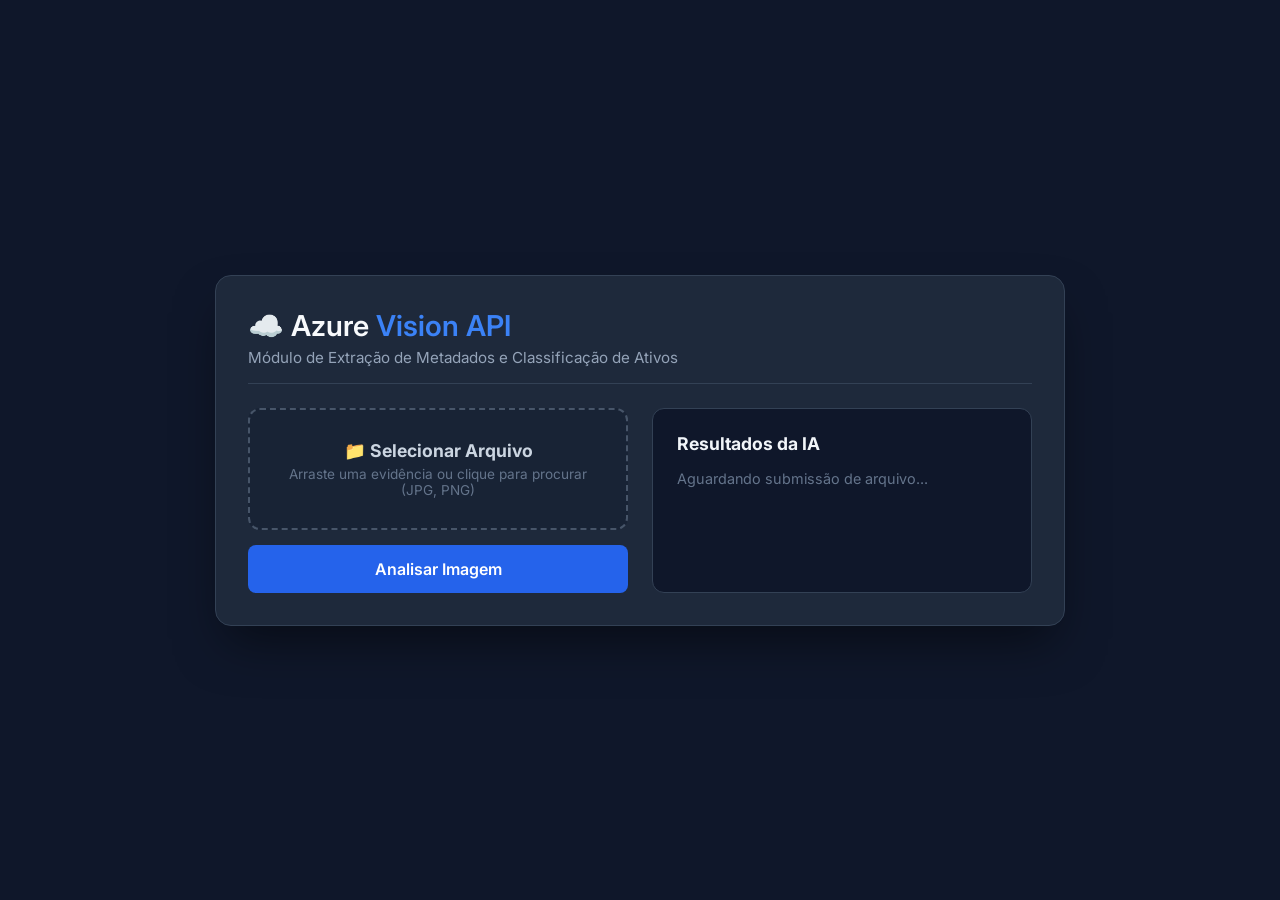
<file: Labs/Lab_ComputerVisionFinal/template/index.html>
<!DOCTYPE html>
<html lang="pt-BR">
<head>
    <meta charset="UTF-8">
    <meta name="viewport" content="width=device-width, initial-scale=1.0">
    <title>Azure Vision | AI Operations</title>
    <style>
        /* CSS Reset e Variáveis */
        @import url('https://fonts.googleapis.com/css2?family=Inter:wght@400;500;600;700&display=swap');
        * { margin: 0; padding: 0; box-sizing: border-box; font-family: 'Inter', sans-serif; }
        
        body { 
            background-color: #0f172a; 
            color: #e2e8f0; 
            display: flex; 
            justify-content: center; 
            align-items: center; 
            min-height: 100vh; 
            padding: 20px; 
        }

        /* Container Principal */
        .dashboard { 
            background: #1e293b; 
            border: 1px solid #334155; 
            border-radius: 16px; 
            padding: 32px; 
            width: 100%; 
            max-width: 850px; 
            box-shadow: 0 25px 50px -12px rgba(0, 0, 0, 0.5); 
        }

        /* Cabeçalho */
        header { border-bottom: 1px solid #334155; padding-bottom: 16px; margin-bottom: 24px; }
        h1 { font-size: 1.8rem; font-weight: 600; color: #f8fafc; }
        h1 span { color: #3b82f6; }
        p.subtitle { color: #94a3b8; font-size: 0.95rem; margin-top: 5px; }

        /* Layout em Grid (2 Colunas) */
        .grid { display: grid; grid-template-columns: 1fr 1fr; gap: 24px; }
        @media (max-width: 768px) { .grid { grid-template-columns: 1fr; } }

        /* Área de Upload e Preview */
        .upload-section { display: flex; flex-direction: column; gap: 15px; }
        
        .upload-area { 
            border: 2px dashed #475569; 
            border-radius: 12px; 
            padding: 30px 20px; 
            text-align: center; 
            transition: all 0.3s ease; 
            cursor: pointer; 
            position: relative; 
            background: #0f172a50;
        }
        .upload-area:hover { border-color: #3b82f6; background: #1e293b; }
        .upload-area input { position: absolute; top: 0; left: 0; width: 100%; height: 100%; opacity: 0; cursor: pointer; }
        .upload-area h3 { color: #cbd5e1; font-size: 1.1rem; }
        .upload-area p { color: #64748b; font-size: 0.85rem; margin-top: 5px; }
        
        #preview { 
            max-width: 100%; 
            border-radius: 8px; 
            display: none; 
            border: 1px solid #334155;
        }

        /* Botão de Ação */
        .btn { 
            background: #2563eb; 
            color: white; 
            border: none; 
            padding: 14px; 
            border-radius: 8px; 
            font-weight: 600; 
            font-size: 1rem; 
            cursor: pointer; 
            transition: background 0.2s, transform 0.1s; 
            width: 100%;
        }
        .btn:hover { background: #1d4ed8; }
        .btn:active { transform: scale(0.98); }

        /* Painel de Resultados */
        .results-panel { 
            background: #0f172a; 
            border-radius: 12px; 
            padding: 24px; 
            border: 1px solid #334155; 
        }
        .results-panel h3 { color: #f1f5f9; font-size: 1.1rem; margin-bottom: 16px; display: flex; align-items: center; gap: 8px; }
        
        .tags-container { display: flex; flex-wrap: wrap; gap: 10px; }
        
        .badge { 
            background: #1e3a8a30; 
            border: 1px solid #3b82f650; 
            color: #93c5fd; 
            padding: 6px 14px; 
            border-radius: 999px; 
            font-size: 0.85rem; 
            font-weight: 500; 
            display: flex; 
            align-items: center; 
            gap: 8px; 
            animation: fadeIn 0.3s ease-in-out;
        }
        .badge .conf { background: #1e3a8a; padding: 2px 8px; border-radius: 12px; font-size: 0.75rem; color: #bfdbfe; }

        /* Loader */
        .loader { display: none; color: #3b82f6; font-size: 0.95rem; font-weight: 500; animation: pulse 1.5s infinite; }
        
        @keyframes fadeIn { from { opacity: 0; transform: translateY(5px); } to { opacity: 1; transform: translateY(0); } }
        @keyframes pulse { 0% { opacity: 0.5; } 50% { opacity: 1; } 100% { opacity: 0.5; } }
    </style>
</head>
<body>

    <div class="dashboard">
        <header>
            <h1>☁️ Azure <span>Vision API</span></h1>
            <p class="subtitle">Módulo de Extração de Metadados e Classificação de Ativos</p>
        </header>

        <div class="grid">
            <div class="upload-section">
                <div class="upload-area">
                    <input type="file" id="fotoInput" accept="image/*" onchange="mostrarPreview(this)">
                    <h3>📁 Selecionar Arquivo</h3>
                    <p>Arraste uma evidência ou clique para procurar (JPG, PNG)</p>
                </div>
                <img id="preview" alt="Preview da Imagem">
                <button class="btn" onclick="enviarParaAPI()">Analisar Imagem</button>
            </div>

            <div class="results-panel">
                <h3>Resultados da IA</h3>
                <div id="loader" class="loader">Processando no Data Center...</div>
                <div id="resultados" class="tags-container">
                    <p style="color: #64748b; font-size: 0.9rem;">Aguardando submissão de arquivo...</p>
                </div>
            </div>
        </div>
    </div>

    <script>
        // Função para mostrar a foto na tela assim que o usuário seleciona
        function mostrarPreview(input) {
            const preview = document.getElementById('preview');
            const divResultados = document.getElementById('resultados');
            
            if (input.files && input.files[0]) {
                const leitor = new FileReader();
                leitor.onload = function(e) {
                    preview.src = e.target.result;
                    preview.style.display = 'block';
                }
                leitor.readAsDataURL(input.files[0]);
                
                // Limpa os resultados antigos
                divResultados.innerHTML = "";
            }
        }

        // Função de Comunicação com o Back-End (Python)
        async function enviarParaAPI() {
            const input = document.getElementById('fotoInput');
            const divResultados = document.getElementById('resultados');
            const loader = document.getElementById('loader');

            if (input.files.length === 0) {
                alert("Operação negada: Nenhum arquivo selecionado.");
                return;
            }

            // Ativa o visual de carregamento
            divResultados.innerHTML = "";
            loader.style.display = "block";

            const formData = new FormData();
            formData.append("arquivo", input.files[0]);

            try {
                // Acessa o motor do FastAPI rodando no VS Code
                const resposta = await fetch("http://127.0.0.1:8000/analisar", {
                    method: "POST",
                    body: formData
                });
                
                const json = await resposta.json();
                loader.style.display = "none";

                // Renderiza os dados recebidos na interface
                if (json.sucesso && json.dados.length > 0) {
                    json.dados.forEach(tag => {
                        divResultados.innerHTML += `
                            <div class="badge">
                                ${tag.nome} <span class="conf">${tag.confianca}%</span>
                            </div>`;
                    });
                } else if (json.sucesso && json.dados.length === 0) {
                    divResultados.innerHTML = `<p style="color: #cbd5e1;">Nenhuma tag relevante encontrada.</p>`;
                } else {
                    divResultados.innerHTML = `<p style="color: #ef4444;">Erro da API: ${json.erro}</p>`;
                }
            } catch (erro) {
                loader.style.display = "none";
                divResultados.innerHTML = `<p style="color: #ef4444;">Erro de Conexão: O servidor FastAPI está ligado no terminal?</p>`;
            }
        }
    </script>
</body>
</html>
</file>
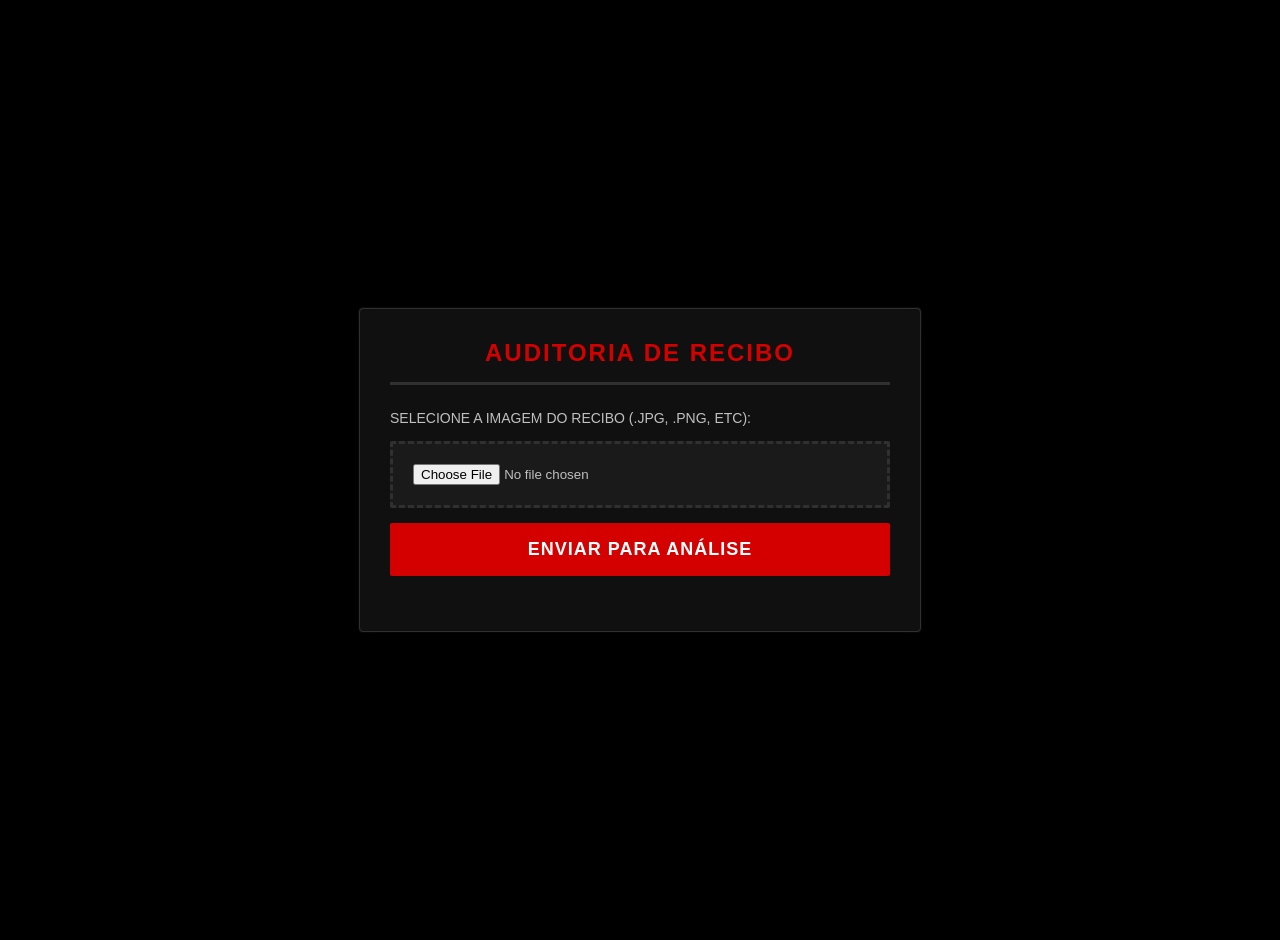
<file: Labs/Lab_DIntelligence/templates/index.html>
<!DOCTYPE html>
<html lang="pt-BR">
<head>
    <meta charset="UTF-8">
    <meta name="viewport" content="width=device-width, initial-scale=1.0">
    <title>Auditoria de Recibos</title>
    
    <style>
        :root {
            --bg-color: #000000;
            --card-bg: #101010;
            --primary: #d40000;
            --primary-hover: #a00000;
            --text: #ffffff;
            --text-light: #c0c0c0;
            --border: #303030;
            --success: #d40000;
            --input-bg: #1a1a1a;
        }

        body {
            font-family: 'Segoe UI', Tahoma, Geneva, Verdana, sans-serif;
            background-color: var(--bg-color);
            color: var(--text);
            margin: 0;
            padding: 20px;
            display: flex;
            justify-content: center;
            align-items: center;
            min-height: 100vh;
        }

        .container {
            background-color: var(--card-bg);
            padding: 30px;
            border-radius: 4px;
            box-shadow: 0 10px 30px rgba(0, 0, 0, 0.8), 0 0 2px var(--border);
            width: 100%;
            max-width: 500px;
            border: 1px solid var(--border);
        }

        h2 {
            margin-top: 0;
            color: var(--primary);
            text-align: center;
            border-bottom: 3px solid var(--border);
            padding-bottom: 15px;
            text-transform: uppercase;
            letter-spacing: 2px;
            font-size: 24px;
            font-weight: 800;
        }

        .upload-section {
            margin: 25px 0;
            display: flex;
            flex-direction: column;
            gap: 15px;
        }

        .upload-section label {
            color: var(--text-light);
            font-size: 14px;
            text-transform: uppercase;
        }

        input[type="file"] {
            border: 3px dashed var(--border);
            padding: 20px;
            border-radius: 2px;
            cursor: pointer;
            background-color: var(--input-bg);
            color: var(--text-light);
            transition: all 0.3s ease;
        }

        input[type="file"]:hover {
            border-color: var(--primary);
            color: var(--text);
            background-color: #222222;
        }

        button {
            background-color: var(--primary);
            color: white;
            border: none;
            padding: 16px;
            border-radius: 2px;
            font-size: 18px;
            font-weight: 800;
            text-transform: uppercase;
            letter-spacing: 1px;
            cursor: pointer;
            transition: background-color 0.2s, transform 0.1s;
        }

        button:hover {
            background-color: var(--primary-hover);
        }

        button:active {
            transform: scale(0.97);
        }

        button:disabled {
            background-color: #404040;
            color: #808080;
            cursor: not-allowed;
        }

        .loading {
            display: none;
            text-align: center;
            font-weight: bold;
            color: var(--primary);
            margin: 15px 0;
            animation: pulse 1.5s infinite ease-in-out;
        }

        @keyframes pulse {
            0% { opacity: 0.5; }
            50% { opacity: 1; }
            100% { opacity: 0.5; }
        }

        .result-card {
            display: none;
            margin-top: 25px;
            padding: 25px;
            border-left: 8px solid var(--primary);
            background-color: #1a0101;
            border-radius: 2px;
            border-top: 1px solid rgba(212, 0, 0, 0.3);
            border-right: 1px solid rgba(212, 0, 0, 0.3);
            border-bottom: 1px solid rgba(212, 0, 0, 0.3);
        }

        .result-item {
            margin-bottom: 15px;
            font-size: 16px;
            border-bottom: 1px solid #3d0505;
            padding-bottom: 10px;
        }

        .result-item:last-child {
            border-bottom: none;
            padding-bottom: 0;
        }

        .result-item strong {
            color: var(--text-light);
            display: inline-block;
            width: 160px;
            text-transform: uppercase;
            font-size: 14px;
        }

        .result-item span {
            color: var(--text);
            font-weight: 600;
        }

        .error-message {
            display: none;
            margin-top: 15px;
            color: #ff3333;
            background-color: #2a0000;
            padding: 15px;
            border-radius: 2px;
            border-left: 8px solid #cc0000;
            font-size: 14px;
            font-weight: 600;
        }
    </style>
</head>
<body>

    <div class="container">
        <h2>Auditoria de Recibo</h2>
        
        <form id="uploadForm" class="upload-section">
            <label for="reciboFile">Selecione a imagem do recibo (.jpg, .png, etc):</label>
            <input type="file" id="reciboFile" accept="image/*" required>
            <button type="submit" id="btnEnviar">Enviar para Análise</button>
        </form>

        <div class="loading" id="loading">
            <span>⌛ Analisando documento...</span>
        </div>

        <div class="error-message" id="errorBox"></div>

        <div class="result-card" id="resultBox">
            <h3 style="margin-top:0; color: var(--primary); font-size: 18px; text-transform: uppercase; letter-spacing: 0.5px;">Resultado da Extração</h3>
            <div class="result-item"><strong>Fornecedor:</strong> <span id="resFornecedor">-</span></div>
            <div class="result-item"><strong>Data da Compra:</strong> <span id="resData">-</span></div>
            <div class="result-item"><strong>Total a Reembolsar:</strong> <span id="resTotal">-</span></div>
        </div>
    </div>

    <script>
        document.getElementById('uploadForm').addEventListener('submit', async function(e) {
            e.preventDefault();
            
            const fileInput = document.getElementById('reciboFile');
            const btnEnviar = document.getElementById('btnEnviar');
            const loading = document.getElementById('loading');
            const resultBox = document.getElementById('resultBox');
            const errorBox = document.getElementById('errorBox');

            if (fileInput.files.length === 0) return;

            btnEnviar.disabled = true;
            loading.style.display = 'block';
            resultBox.style.display = 'none';
            errorBox.style.display = 'none';

            const formData = new FormData();
            formData.append('file', fileInput.files[0]);

            try {
                const response = await fetch('/analisar', {
                    method: 'POST',
                    body: formData
                });

                const data = await response.json();

                if (!response.ok || data.error) {
                    throw new Error(data.error || 'Erro interno na requisição.');
                }

                document.getElementById('resFornecedor').textContent = data.fornecedor;
                document.getElementById('resData').textContent = data.data;
                document.getElementById('resTotal').textContent = data.total;
                
                resultBox.style.display = 'block';

            } catch (err) {
                errorBox.textContent = `[ERRO]: ${err.message}`;
                errorBox.style.display = 'block';
            } finally {
                btnEnviar.disabled = false;
                loading.style.display = 'none';
            }
        });
    </script>
</body>
</html>
</file>
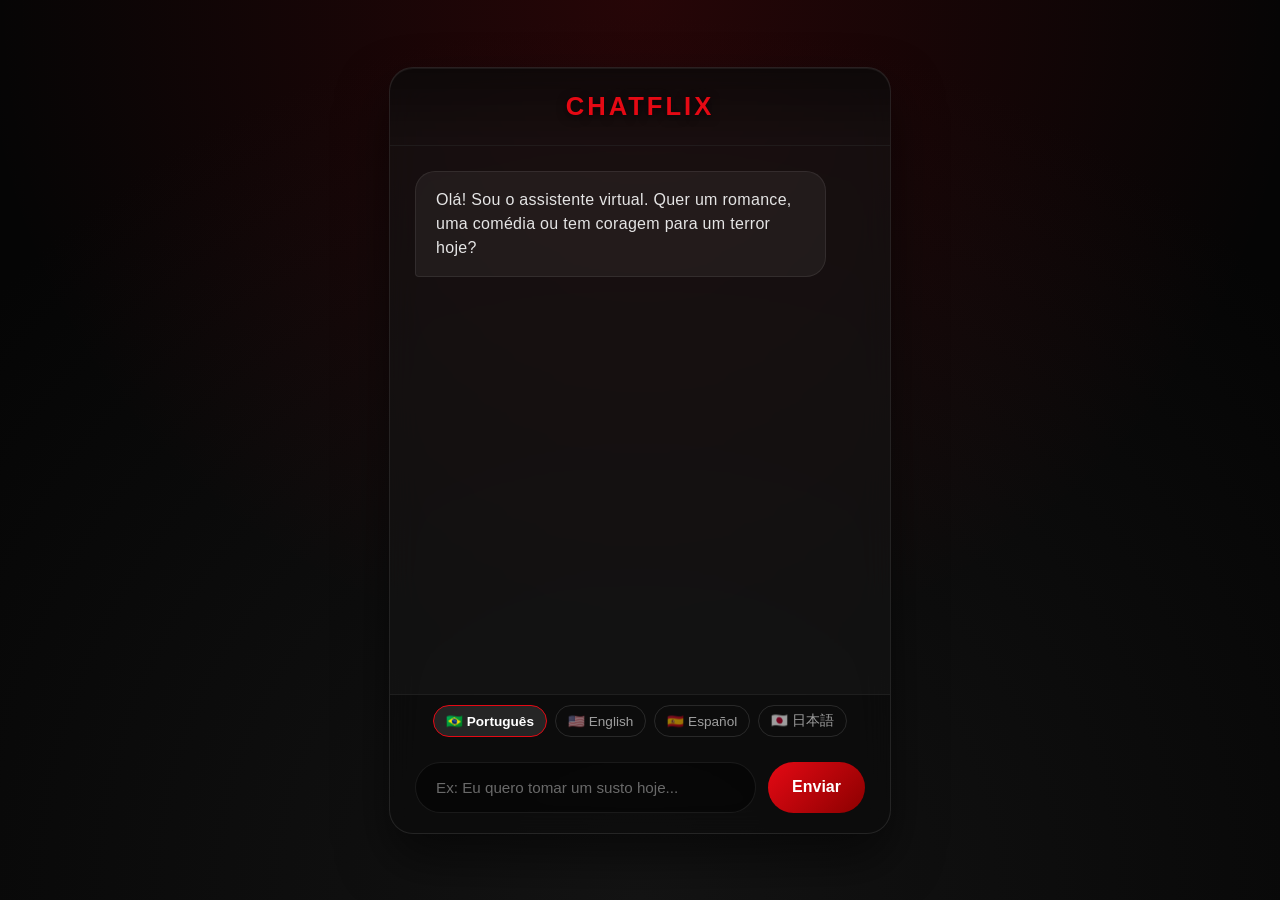
<file: Mini Projetos/Azure_ChatFlix/templates/index.html>
<!DOCTYPE html>
<html lang="pt-BR">
<head>
    <meta charset="UTF-8">
    <meta name="viewport" content="width=device-width, initial-scale=1.0">
    <link rel="icon" href="data:,">
    <title>ChatFlix 4D</title>
    
    <style>
        /* Variáveis Padrão (O Tema base da Netflix) */
        :root {
            --bg-color: #050505;
            --primary-red: #E50914;
            --primary-gradient: linear-gradient(135deg, #E50914 0%, #8b0000 100%);
            --text-light: #f5f5f1;
            --glass-bg: rgba(20, 20, 20, 0.6);
            --glass-border: rgba(255, 255, 255, 0.08);
            --ia-bubble: rgba(255, 255, 255, 0.05);
            --bg-glow: rgba(229, 9, 20, 0.15);
        }

        /* --- OS TEMAS DINÂMICOS 4D --- */

        /* Tema: Terror */
        body.theme-terror {
            --primary-red: #8b0000;
            --primary-gradient: linear-gradient(135deg, #4a0000 0%, #000000 100%);
            --bg-glow: rgba(139, 0, 0, 0.3);
            animation: glitchBg 0.15s infinite alternate; /* Fundo tremendo e piscando */
        }
        body.theme-terror .chat-container { border: 1px solid rgba(139, 0, 0, 0.5); box-shadow: 0 10px 40px rgba(139, 0, 0, 0.4); }
        body.theme-terror h1 { text-shadow: 2px 2px 0px #ff0000, -2px -2px 0px #0000ff; animation: glitchText 2s infinite; }

        /* Tema: Comédia */
        body.theme-comedia {
            --primary-red: #facc15; /* Amarelo Vibrante */
            --primary-gradient: linear-gradient(135deg, #facc15 0%, #eab308 100%);
            --bg-glow: rgba(250, 204, 21, 0.2);
        }

        /* Tema: Ação */
        body.theme-acao {
            --primary-red: #0ea5e9; /* Azul Cyberpunk */
            --primary-gradient: linear-gradient(135deg, #0ea5e9 0%, #2563eb 100%);
            --bg-glow: rgba(14, 165, 233, 0.25);
        }

        /* Tema: Romance */
        body.theme-romance {
            --primary-red: #ec4899; /* Rosa Neon */
            --primary-gradient: linear-gradient(135deg, #ec4899 0%, #be185d 100%);
            --bg-glow: rgba(236, 72, 153, 0.2);
        }

        body { 
            font-family: 'Segoe UI', Roboto, Helvetica, Arial, sans-serif; 
            background-color: var(--bg-color); 
            color: var(--text-light); 
            display: flex; justify-content: center; align-items: center; height: 100vh; margin: 0; 
            background-image: radial-gradient(circle at 50% 0%, var(--bg-glow), transparent 60%), radial-gradient(circle at 50% 100%, rgba(20, 20, 20, 1), #050505 80%); 
            background-attachment: fixed; overflow: hidden; 
            transition: --primary-red 1s, background-image 1.5s ease; /* Transição suave de cenários */
        }
        
        .chat-container { background: var(--glass-bg); backdrop-filter: blur(16px); -webkit-backdrop-filter: blur(16px); width: 500px; max-width: 95%; height: 85vh; border-radius: 24px; box-shadow: 0 25px 50px rgba(0,0,0,0.5), inset 0 1px 0 rgba(255,255,255,0.1); display: flex; flex-direction: column; border: 1px solid var(--glass-border); overflow: hidden; position: relative; transition: all 1s ease; }
        .cabecalho { padding: 24px; text-align: center; border-bottom: 1px solid var(--glass-border); background: linear-gradient(to bottom, rgba(0,0,0,0.4), transparent); }
        .cabecalho h1 { margin: 0; font-size: 1.6rem; color: var(--primary-red); letter-spacing: 3px; text-transform: uppercase; font-weight: 800; text-shadow: 0 2px 10px rgba(0, 0, 0, 0.8); transition: color 1s ease; }
        
        .historico { flex: 1; padding: 25px; overflow-y: auto; display: flex; flex-direction: column; gap: 18px; scroll-behavior: smooth; }
        .historico::-webkit-scrollbar { display: none; }
        
        .balao { padding: 16px 20px; border-radius: 20px; max-width: 82%; font-size: 1rem; line-height: 1.5; letter-spacing: 0.3px; animation: slideUp 0.4s cubic-bezier(0.16, 1, 0.3, 1); }
        .balao.usuario { background: var(--primary-gradient); color: white; align-self: flex-end; border-bottom-right-radius: 4px; box-shadow: 0 8px 20px rgba(0,0,0,0.4); }
        .balao.ia { background: var(--ia-bubble); border: 1px solid var(--glass-border); color: #e5e5e5; align-self: flex-start; border-bottom-left-radius: 4px; }

        .btn-audio { display: inline-flex; align-items: center; justify-content: center; margin-top: 12px; margin-right: 10px; padding: 8px 16px; background: rgba(255, 255, 255, 0.1); color: white; border: 1px solid transparent; border-radius: 50px; cursor: pointer; font-weight: 600; font-size: 0.85rem; transition: all 0.2s ease; min-width: 110px; height: 35px; }
        .btn-audio:hover:not(.playing) { background: rgba(255, 255, 255, 0.2); transform: translateY(-2px); }
        .btn-audio.playing { background: var(--primary-red); box-shadow: 0 0 15px var(--bg-glow); pointer-events: none; }
        
        .btn-trailer { display: inline-flex; align-items: center; margin-top: 12px; padding: 8px 18px; background: transparent; color: var(--primary-red); border: 1.5px solid var(--primary-red); border-radius: 50px; text-decoration: none; font-weight: 600; font-size: 0.85rem; transition: all 0.2s ease; }
        .btn-trailer:hover { background: var(--primary-gradient); color: white; border-color: transparent; transform: translateY(-2px); box-shadow: 0 5px 15px rgba(0,0,0,0.5); }

        .seletor-idioma { display: flex; justify-content: center; gap: 8px; padding: 10px 0; background: rgba(0,0,0,0.3); border-top: 1px solid var(--glass-border); }
        .btn-lang { background: transparent; border: 1px solid rgba(255,255,255,0.2); color: white; padding: 6px 12px; border-radius: 20px; cursor: pointer; font-size: 0.85rem; transition: 0.3s; opacity: 0.6; }
        .btn-lang.ativo { background: rgba(255, 255, 255, 0.1); border-color: var(--primary-red); opacity: 1; font-weight: bold; }

        .controles { padding: 15px 25px 20px 25px; display: flex; gap: 12px; background: rgba(0,0,0,0.3); }
        input { flex: 1; padding: 16px 20px; background: rgba(0, 0, 0, 0.4); border: 1px solid var(--glass-border); border-radius: 50px; color: white; font-size: 0.95rem; outline: none; transition: all 0.3s ease; }
        input::placeholder { color: rgba(255,255,255,0.4); }
        input:focus { border-color: var(--primary-red); background: rgba(0, 0, 0, 0.6); }
        button.btn-enviar { background: var(--primary-gradient); color: white; border: none; padding: 0 24px; border-radius: 50px; cursor: pointer; font-weight: bold; font-size: 1rem; transition: all 0.3s ease; }
        button.btn-enviar:hover { transform: scale(1.05); }

        .typing-container { padding: 5px 20px; display: none; align-self: flex-start; }
        .typing-indicator { display: flex; gap: 4px; background: var(--ia-bubble); padding: 12px 18px; border-radius: 20px; border: 1px solid var(--glass-border); border-bottom-left-radius: 4px; }
        .dot { width: 8px; height: 8px; background-color: var(--primary-red); border-radius: 50%; opacity: 0.6; animation: bounce 1.4s infinite ease-in-out both; }
        .dot:nth-child(1) { animation-delay: -0.32s; }
        .dot:nth-child(2) { animation-delay: -0.16s; }

        .waveform { display: flex; align-items: center; justify-content: center; gap: 3px; height: 15px; }
        .bar { width: 3px; background-color: white; border-radius: 3px; animation: sound 0ms -800ms linear infinite alternate; }
        .bar:nth-child(1) { height: 4px; animation-duration: 474ms; }
        .bar:nth-child(2) { height: 12px; animation-duration: 433ms; }
        .bar:nth-child(3) { height: 15px; animation-duration: 407ms; }
        .bar:nth-child(4) { height: 10px; animation-duration: 458ms; }
        .bar:nth-child(5) { height: 5px; animation-duration: 400ms; }

        .toast { position: fixed; top: 30px; right: -300px; background: rgba(229, 9, 20, 0.9); backdrop-filter: blur(10px); color: white; padding: 15px 20px; border-radius: 12px; font-size: 0.9rem; font-weight: bold; display: flex; align-items: center; gap: 10px; box-shadow: 0 10px 30px rgba(0,0,0,0.5); transition: right 0.4s cubic-bezier(0.68, -0.55, 0.265, 1.55); z-index: 1000; }
        .toast.show { right: 30px; }

        @keyframes slideUp { from { opacity: 0; transform: translateY(20px); } to { opacity: 1; transform: translateY(0); } }
        @keyframes bounce { 0%, 80%, 100% { transform: scale(0); } 40% { transform: scale(1); } }
        @keyframes sound { 0% { height: 3px; opacity: 0.5; } 100% { height: 15px; opacity: 1; } }
        
        /* Animações de Terror */
        @keyframes glitchBg {
            0% { transform: translate(0, 0) scale(1); }
            50% { transform: translate(-1px, 1px) scale(1.002); }
            100% { transform: translate(1px, -1px) scale(1); }
        }
        @keyframes glitchText {
            0%, 100% { transform: translate(0); }
            10% { transform: translate(-2px, 2px); }
            20% { transform: translate(2px, -2px); }
            30% { transform: translate(-2px, -2px); }
            40% { transform: translate(2px, 2px); }
            50% { transform: translate(0); }
        }
    </style>
</head>
<body class="theme-padrao"> <div id="toast" class="toast">
        <span>⚠️ Erro no sistema.</span>
    </div>

    <div class="chat-container">
        <div class="cabecalho">
            <h1>ChatFlix</h1>
        </div>
        
        <div class="historico" id="historico">
            <div class="balao ia">Olá! Sou o assistente  virtual. Quer um romance, uma comédia ou tem coragem para um terror hoje?</div>
            
            <div class="typing-container" id="typingContainer">
                <div class="typing-indicator">
                    <div class="dot"></div><div class="dot"></div><div class="dot"></div>
                </div>
            </div>
        </div>

        <div class="seletor-idioma">
            <button class="btn-lang ativo" onclick="mudarIdioma('pt', this)">🇧🇷 Português</button>
            <button class="btn-lang" onclick="mudarIdioma('en', this)">🇺🇸 English</button>
            <button class="btn-lang" onclick="mudarIdioma('es', this)">🇪🇸 Español</button>
            <button class="btn-lang" onclick="mudarIdioma('ja', this)">🇯🇵 日本語</button>
        </div>

        <div class="controles">
            <input type="text" id="inputMensagem" placeholder="Ex: Eu quero tomar um susto hoje..." onkeypress="if(event.key === 'Enter') enviarMensagem()">
            <button class="btn-enviar" onclick="enviarMensagem()">Enviar</button>
        </div>
    </div>

    <audio id="playerAudio" style="display: none;"></audio>

    <script>
        const historico = document.getElementById('historico');
        const typingContainer = document.getElementById('typingContainer');
        const inputMensagem = document.getElementById('inputMensagem');
        const playerAudio = document.getElementById('playerAudio');
        const toast = document.getElementById('toast');
        
        let idiomaAtual = 'pt'; 

        playerAudio.onended = function() {
            document.querySelectorAll('.btn-audio.playing').forEach(btn => {
                btn.classList.remove('playing');
                btn.innerHTML = "🔊 Ouvir Voz";
            });
        };

        function mudarIdioma(sigla, botaoElement) {
            idiomaAtual = sigla;
            document.querySelectorAll('.btn-lang').forEach(btn => btn.classList.remove('ativo'));
            botaoElement.classList.add('ativo');
            inputMensagem.focus();
        }

        function mostrarToast() {
            toast.classList.add('show');
            setTimeout(() => { toast.classList.remove('show'); }, 4000);
        }

        function adicionarBalao(texto, remetente, urlTrailer = null, urlAudio = null) {
            const div = document.createElement('div');
            div.className = `balao ${remetente}`;
            div.textContent = texto;

            if (remetente === 'ia' && urlAudio) {
                const quebraLinha = document.createElement('br');
                div.appendChild(quebraLinha);

                const btnAudio = document.createElement('button');
                btnAudio.className = "btn-audio";
                btnAudio.innerHTML = "🔊 Ouvir Voz";
                
                btnAudio.onclick = function() {
                    document.querySelectorAll('.btn-audio').forEach(b => {
                        b.classList.remove('playing');
                        b.innerHTML = "🔊 Ouvir Voz";
                    });

                    this.classList.add('playing');
                    this.innerHTML = `
                        <div class="waveform">
                            <div class="bar"></div><div class="bar"></div><div class="bar"></div><div class="bar"></div><div class="bar"></div>
                        </div>
                    `;
                    
                    playerAudio.src = urlAudio + "?t=" + new Date().getTime();
                    playerAudio.play();
                };
                div.appendChild(btnAudio);
            }

            if (urlTrailer && urlTrailer !== "null" && urlTrailer !== "") {
                const botaoTrailer = document.createElement('a');
                botaoTrailer.href = urlTrailer;
                botaoTrailer.target = "_blank"; 
                botaoTrailer.className = "btn-trailer";
                botaoTrailer.innerHTML = "🎬 Assistir Trailer";
                div.appendChild(botaoTrailer);
            }

            historico.insertBefore(div, typingContainer);
            historico.scrollTop = historico.scrollHeight;
        }

        async function enviarMensagem() {
            const mensagem = inputMensagem.value.trim();
            if (!mensagem) return;

            adicionarBalao(mensagem, 'usuario');
            inputMensagem.value = '';
            
            typingContainer.style.display = 'flex';
            historico.scrollTop = historico.scrollHeight;

            try {
                const resposta = await fetch('/enviar_mensagem', {
                    method: 'POST',
                    headers: { 'Content-Type': 'application/json' },
                    body: JSON.stringify({ mensagem: mensagem, idioma: idiomaAtual }) 
                });

                if (!resposta.ok) throw new Error("Erro no servidor.");

                const dados = await resposta.json();
                typingContainer.style.display = 'none';

                // MÁGICA 4D: Lê o tema que a IA decidiu e troca o CSS da página inteira!
                if (dados.tema_visual) {
                    document.body.className = `theme-${dados.tema_visual}`;
                }

                adicionarBalao(dados.resposta_texto, 'ia', dados.link_redirecionamento, dados.url_audio);

            } catch (erro) {
                typingContainer.style.display = 'none';
                mostrarToast();
                console.error(erro);
            }
        }
    </script>
</body>
</html>
</file>
